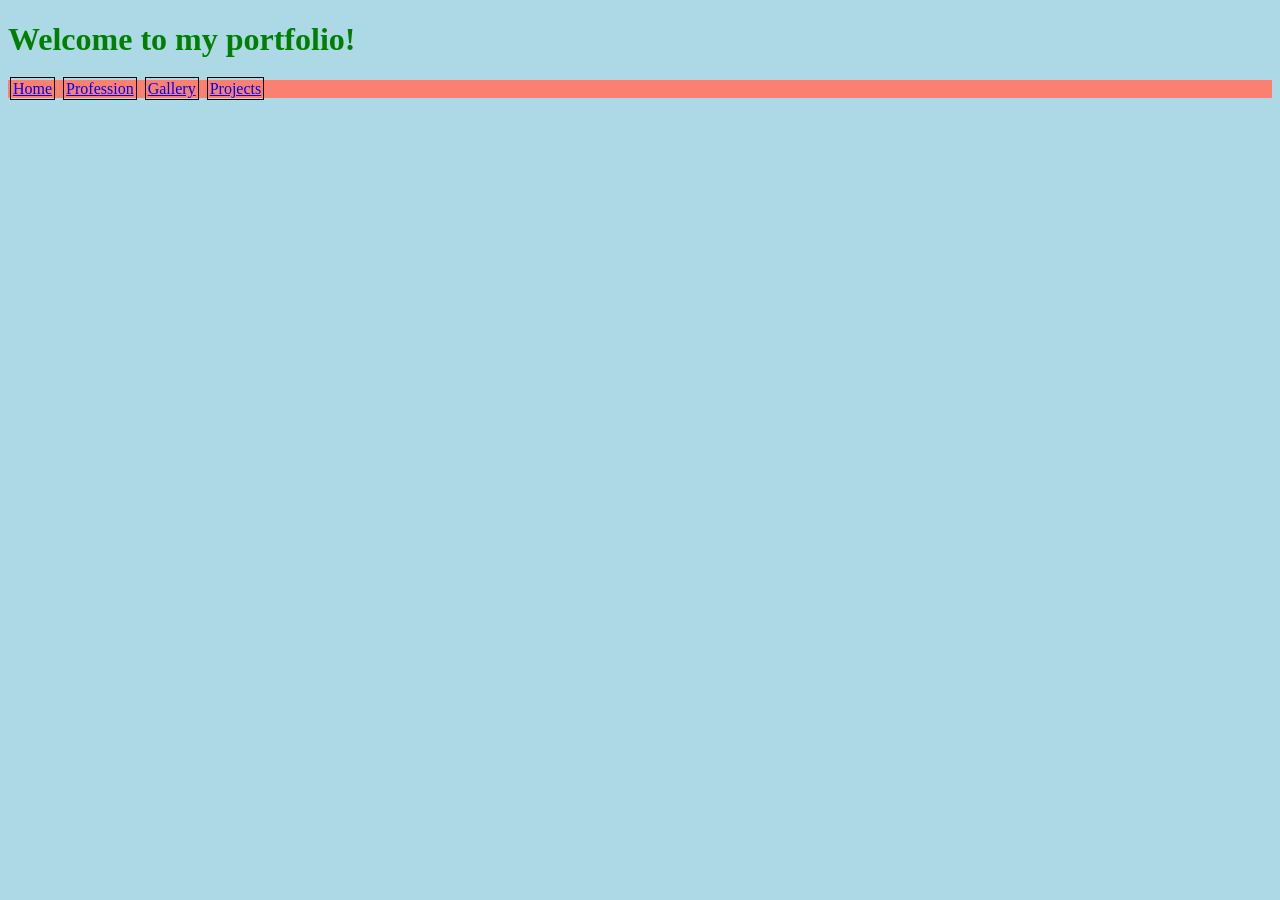
<file: index.html>
<!DOCTYPE html>
<html>
    <head>
        <title>
            Portfolio
        </title>
    </head>
        <link rel="stylesheet" type="text/css" href="style.css">
    
    <body>
        <h1>Welcome to my portfolio!</h1>
        <div id="nav">
            <a href="index.html">Home</a>
            <a href="Professional.html">Profession</a>
            <a href="Gallery.html">Gallery</a>
            <a href="Projects.html">Projects</a>
        </div>
    </body>
</html>
</file>
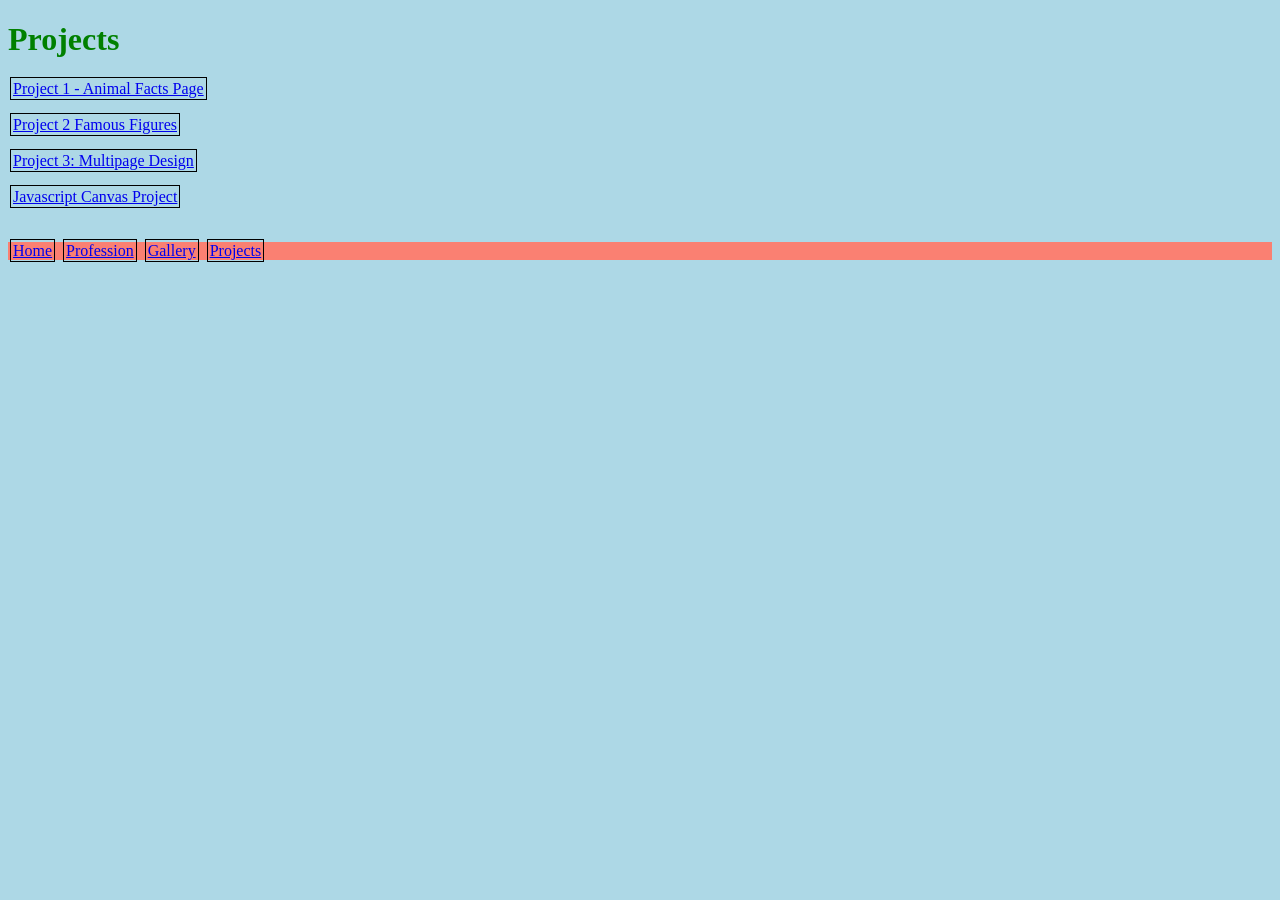
<file: Projects.html>
<!DOCTYPE html>
<html>
    <head>
        <title>
            Projects
        </title>
    </head>
        <link rel="stylesheet" type="text/css" href="style.css">
        
    <body>
        <h1>Projects</h1>
        <a href="https://project-1-animal-facts-page-15815300.codehs.me/index.html">Project 1 - Animal Facts Page</a>
        <br>
        <br>
        <a href="https://project-2-famous-figures-16450841.codehs.me/index.html">Project 2 Famous Figures</a>
        <br>
        <br>
        <a href="https://project-3-multipage-design-17546595.codehs.me/index.html">Project 3: Multipage Design</a>
        <br>
        <br>
        <a href="Number_ball.html">Javascript Canvas Project</a>
        <br>
        <br>
        <br>
        <div id="nav">
            <a href="index.html">Home</a>
            <a href="Professional.html">Profession</a>
            <a href="Gallery.html">Gallery</a>
            <a href="Projects.html">Projects</a>
        </div>
        
    </body>    
</html>
</file>
<file: style.css>
body {
    background-color:lightblue;
}

p {
    font-size:20px;
}

img {
    border-style:solid;
}

#nav {
    background-color:salmon;
    
}
a {
    border:1px black solid;
    padding:2px;
    margin:2px;
}
h1 {
    color:Green;
}
</file>
